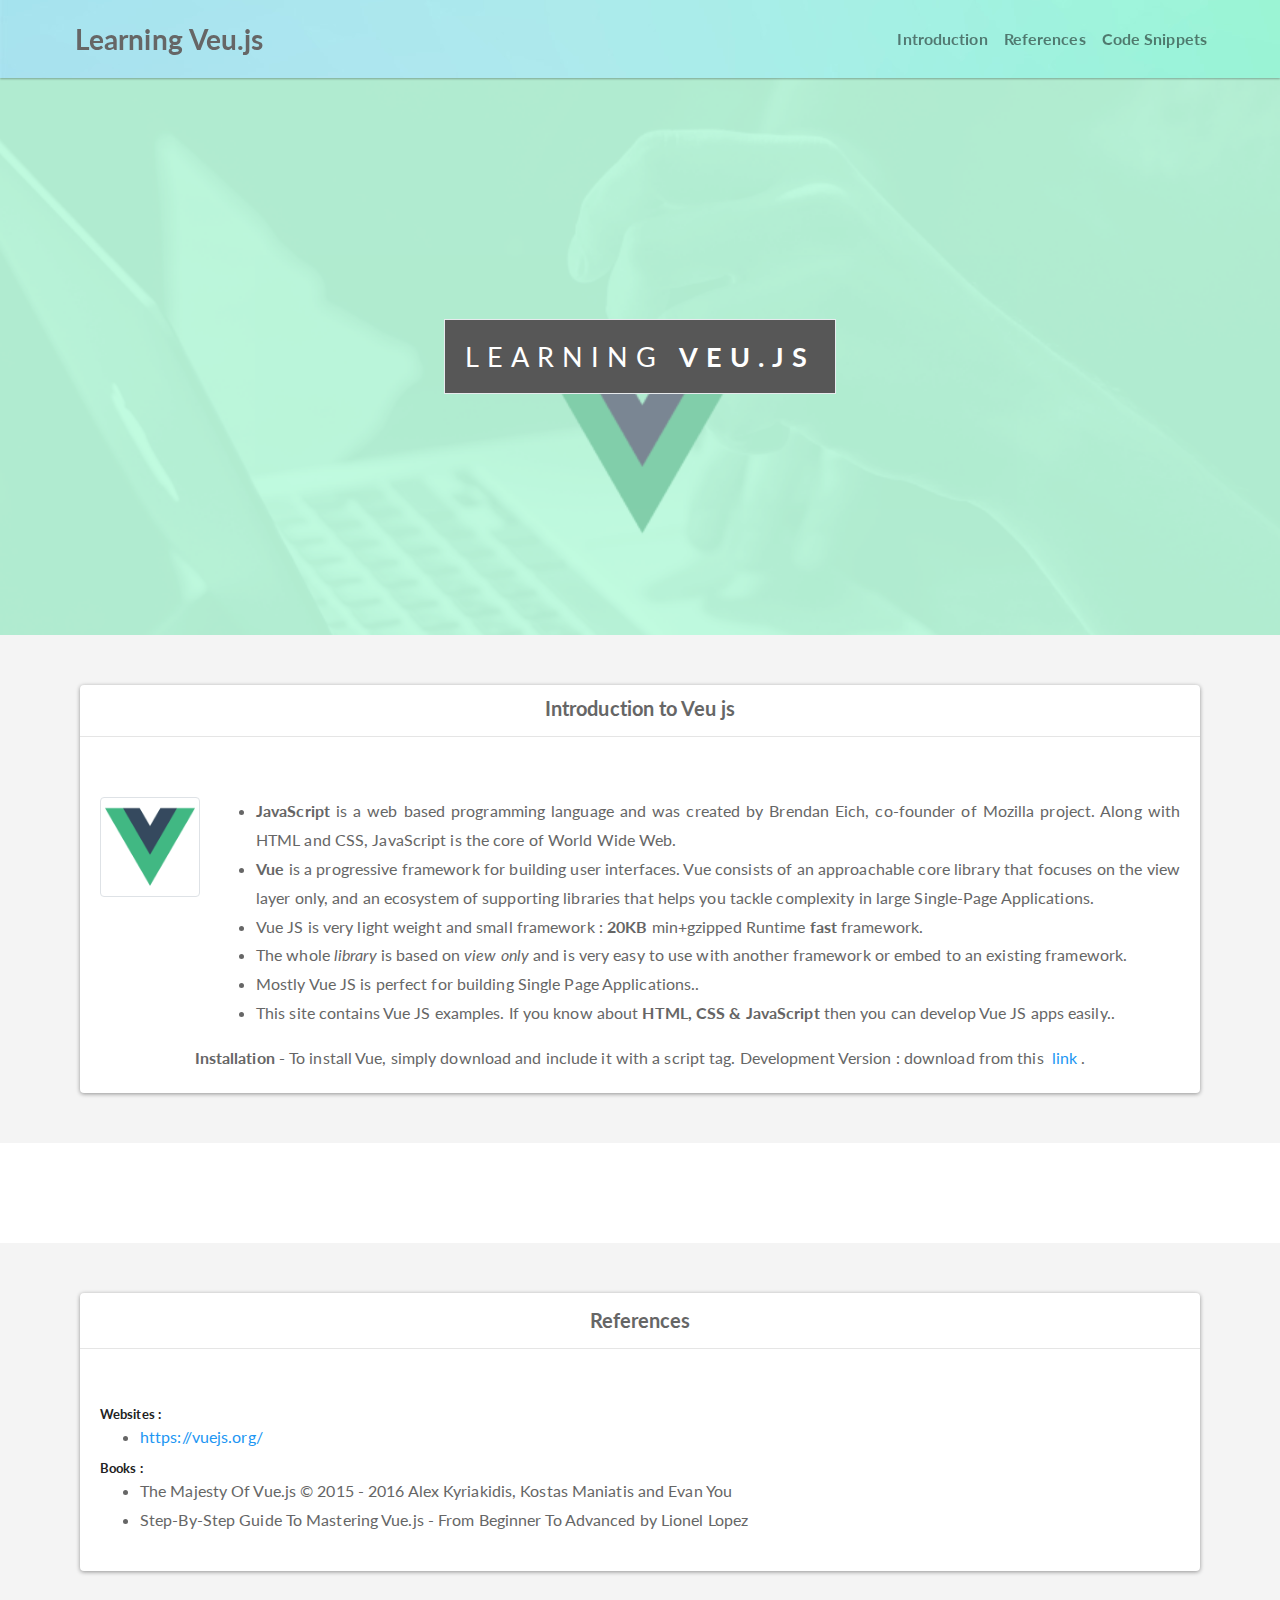
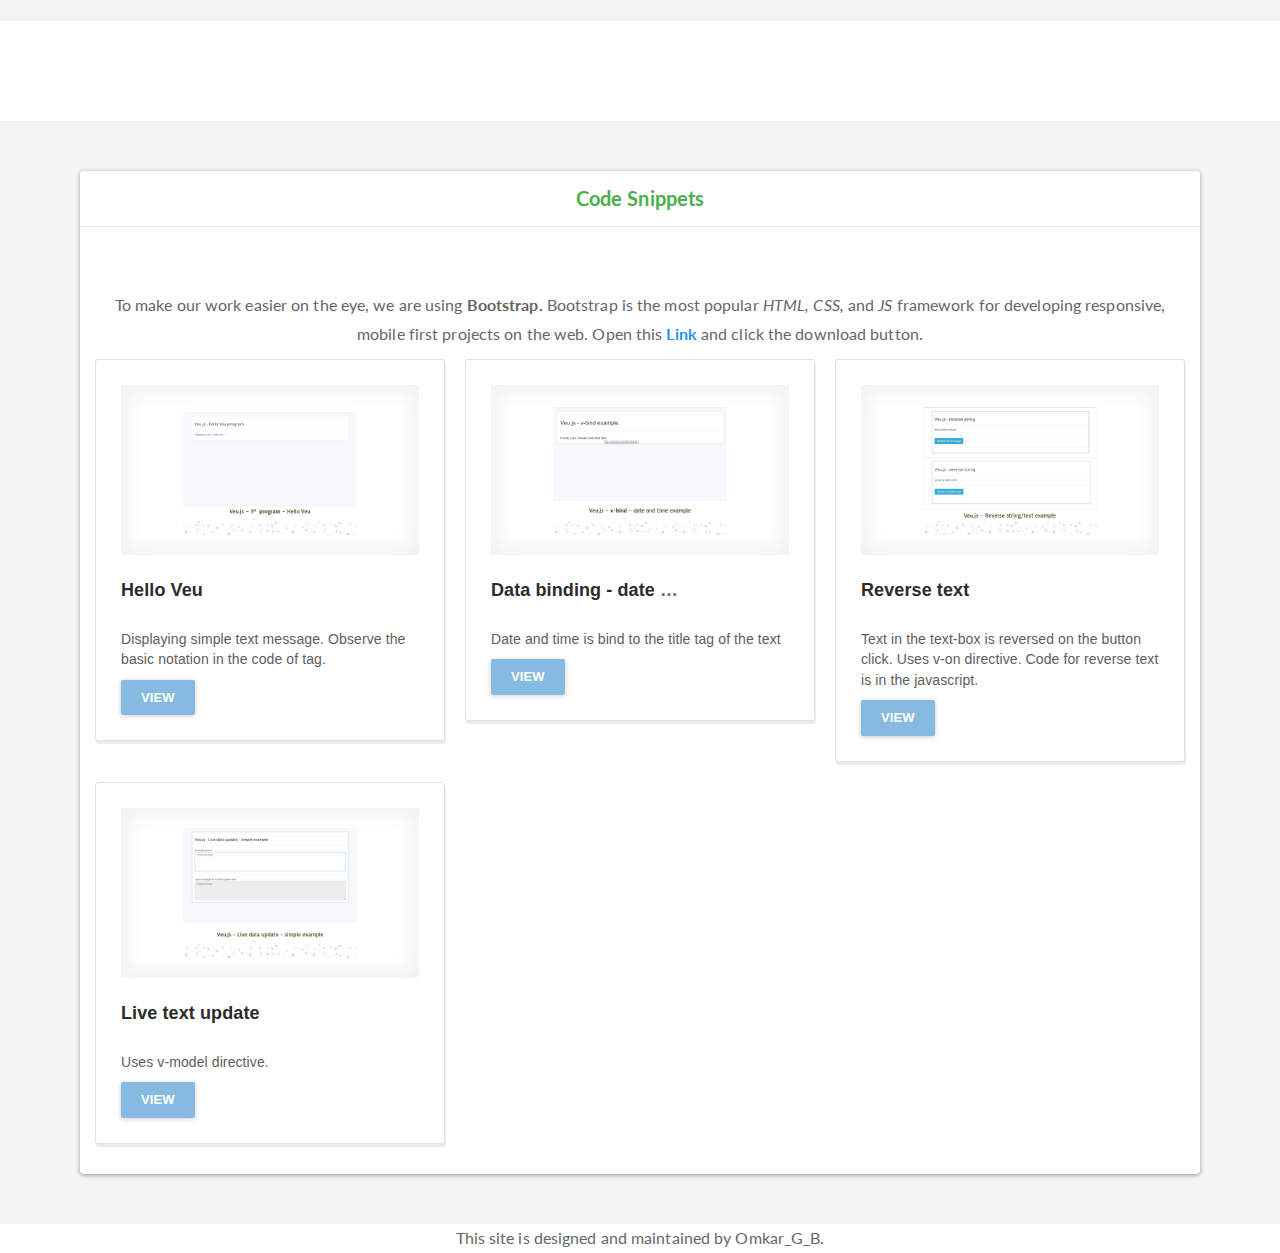
<file: index.html>
<!DOCTYPE html>
<html>

<head>
    <meta charset="utf-8">
    <meta name="viewport" content="width=device-width, initial-scale=1.0">
    <title>Untitled1</title>
    <link rel="stylesheet" href="bootstrap.min.css">
    <link rel="stylesheet" href="https://fonts.googleapis.com/css?family=Lato">
    <link rel="stylesheet" href="https://cdnjs.cloudflare.com/ajax/libs/animate.css/3.5.2/animate.min.css">
    <link rel="stylesheet" href="styles.min.css">
</head>

<body>
<nav class="navbar navbar-light navbar-expand-md fixed-top bg-light navigation-clean navbar-inverse navbar-fixed-top" style="padding:0px; background-image:url('Blue-Blur-bg.jpg');">
    <div class="container-fluid">
	<a href="#" class="navbar-brand text-muted justify-content-center align-content-center flex-wrap my-auto" style="padding:20px; height:78px; font-weight:bold; font-size:28px; margin:40px;">Learning Veu.js</a>
	<button data-toggle="collapse" data-target="#navcol-1" class="navbar-toggler">
	<span class="sr-only">Toggle navigation</span><span class="navbar-toggler-icon"></span>
	</button>

    <div class="collapse navbar-collapse float-right" id="navcol-1">    <hr>
            <ul class="nav navbar-nav align-items-center ml-auto" style="margin:0 50px;margin-top:0px;padding:0px;">
                <li role="presentation" class="nav-item"><b><a href="#intro" class="nav-link" >Introduction</a></b></li>
                <li role="presentation" class="nav-item"><b><a href="#ref" class="nav-link" >References</a></b></li>
                <li role="presentation" class="nav-item"><b><a href="#code" class="nav-link" >Code Snippets</a></b></li>
            </ul>
        </div>
    </div>
</nav>
    <hr><hr>
			
		<div class="ParalaxImage1" >
    <div class="ptext"  >
      <span class="border" >Learning&nbsp;<strong>Veu.js</strong>      </span>
    </div>
  </div>

  <section class="section section-light" id="intro">
  	      <div class="card"  >
		  		          <p class="card-title"> <h4> <strong> Introduction to Veu js  </strong><hr></h4> </p>
        <div class="card-body">		  	 
                <div class="media"><img class="img-thumbnail mr-3" src="logo.png" width="100">
					<div class="media-body">
                        <ul align="justify">
                            <li><strong>JavaScript</strong>&nbsp;is a web based programming language and was created by Brendan Eich, co-founder of Mozilla project.&nbsp;Along with HTML and CSS, JavaScript is the core of World Wide Web.&nbsp;<br></li>
                            <li><strong>Vue&nbsp;</strong>is a&nbsp;progressive framework for building user interfaces. Vue&nbsp;consists of an approachable core library that focuses on the view layer only, and an ecosystem of supporting libraries that helps
                                you tackle complexity in large Single-Page Applications.<br></li>
                            <li>Vue JS is very light weight and small framework :&nbsp;<strong>20KB</strong>&nbsp;min+gzipped Runtime&nbsp;<strong>fast&nbsp;</strong>framework.&nbsp;<br></li>
                            <li>The whole&nbsp;<em>library</em>&nbsp;is based on&nbsp;<em>view</em>&nbsp;<em>only</em>&nbsp;and is very easy to use with another framework or embed to an existing framework.&nbsp;<br></li>
                            <li>Mostly Vue JS is perfect for building Single Page Applications..&nbsp;<br></li>
                            <li>This site contains Vue JS examples. If you know about&nbsp;<strong>HTML, CSS &amp; JavaScript </strong> then you can develop Vue JS apps easily..&nbsp;<br></li>
                        </ul>
                    </div>
                </div>
				<strong>Installation - </strong> To install Vue, simply download and include it with a script tag. Development Version : download from this&nbsp;<a href="http://vuejs.org/js/vue.js">  link  </a>.
      </div>
    </div>
  </section>

  		<div class="ParalaxImage2"> </div>
  
  <section class=" section section-light " id="ref">
    <div class="card-deck">
      <div class="card">
          <p><h4 class="card-title" > <strong> References </strong> <hr>   </h4> </p>
     <div class="card-body" align="justify" >
                        <h6 class="text-dark card-subtitle"> <b>Websites : </b> </h6>
                        <ul class="card-text">
						<li><a href="https://vuejs.org/">https://vuejs.org/</a><br></li>
							</ul>
							<p>
                        <h6 class="text-dark card-subtitle"> <b> Books : </b></h6>
                        <ul align="justify">
                            <li>The Majesty Of Vue.js © 2015 - 2016 Alex Kyriakidis, Kostas Maniatis and Evan You &nbsp;&nbsp;<br></li>
                            <li>Step-By-Step Guide To Mastering Vue.js - From Beginner To Advanced by Lionel Lopez &nbsp;<br></li>
                        </ul>
						</p>
                </div>
            </div>
        </div>		  
  </section>


  		<div class="ParalaxImage3"></div>

		
		  <section class=" section section-light " id="code">
      <div class="card">
          <p><h4 class="card-title text-success"> <strong data-bs-hover-animate="pulse"> Code Snippets </strong><hr>        </h4> </p>
		  
		  <div class="card-body" >
		                  <span class="text-justify text-default">To make our work easier on the eye, we are using&nbsp;<strong>Bootstrap.</strong>&nbsp;Bootstrap is the most popular&nbsp;<em>HTML,</em>&nbsp;<em>CSS,</em>&nbsp;and&nbsp;<em>JS</em>&nbsp;framework for developing responsive, mobile first
                    projects on the web. Open this&nbsp;<a href="http://getbootstrap.com/"><strong>Link&nbsp;</strong></a>and click the download button.</span>
					
            <div class="row product-list dev">
			
                <div class="col-sm-6 col-md-4 product-item">
                    <div class="product-container" >
                        <div class="row" data-bs-hover-animate="pulse">
                            <div class="col-md-12"><a href="#" class="product-image"><img src="hello_Veu.jpg"></a></div>
                        </div>
                        <div class="row">
                            <div class="col-8">
                                <h2><a href="#">Hello Veu</a></h2>
                            </div>
                        </div>
                        <div class="row">
                            <div class="col-12">
                                <p class="product-description">Displaying simple text message. Observe the basic notation in the code of tag. </p>
                                <div class="row">
                                    <div class="col-6"><button class="btn btn-light" type="button">View</button></div>
                                </div>
                            </div>
                        </div>
                    </div>
                </div>
				
                <div class="col-sm-6 col-md-4 product-item">
                    <div class="product-container">
                        <div class="row" data-bs-hover-animate="pulse">
                            <div class="col-md-12"><a href="#" class="product-image"><img src="v-bind_date&time.jpg"></a></div>
                        </div>
                        <div class="row">
                            <div class="col-12">
                                <h2><a href="#">Data binding - date & time</a></h2>
                            </div>
                        </div>
                        <div class="row">
                            <div class="col-12">
                                <p class="product-description">Date and time is bind to the title tag of the text  </p>
                                <div class="row">
                                    <div class="col-6"><button class="btn btn-light" type="button">View</button></div>
                                </div>
                            </div>
                        </div>
                    </div>
                </div>
				
                <div class="col-sm-6 col-md-4 product-item">
                    <div class="product-container">
                        <div class="row" data-bs-hover-animate="pulse">
                            <div class="col-md-12"><a href="#" class="product-image"><img src="reverse_text.png"></a></div>
                        </div>
                        <div class="row">
                            <div class="col-12">
                                <h2><a href="#">Reverse text</a></h2>
                            </div>
                        </div>
                        <div class="row">
                            <div class="col-12">
                                <p class="product-description">Text in the text-box is reversed on the button click. Uses v-on directive. Code for reverse text is in the javascript. </p>
                                <div class="row">
                                    <div class="col-6"><button class="btn btn-light" type="button">View</button></div>
                                </div>
                            </div>
                        </div>
                    </div>
                </div>    

				<div class="col-sm-6 col-md-4 product-item">
                    <div class="product-container">
                        <div class="row" data-bs-hover-animate="pulse">
                            <div class="col-md-12"><a href="#" class="product-image"><img src="live_data_update.png"></a></div>
                        </div>
                        <div class="row">
                            <div class="col-12">
                                <h2><a href="#">Live text update</a></h2>
                            </div>
                        </div>
                        <div class="row">
                            <div class="col-12">
                                <p class="product-description">Uses v-model directive. </p>
                                <div class="row">
                                    <div class="col-6"><button class="btn btn-light" type="button">View</button></div>
                                </div>
                            </div>
                        </div>
                    </div>
                </div>
				
            </div>                
			</div>
            </div>
			

  </section>
  
<center>This site is designed and maintained by Omkar_G_B. </center>
  
    <script src="jquery.min.js"></script>
    <script src="bootstrap.min.js"></script>
    <script src="script.min.js"></script>
</body>

</html>
</file>
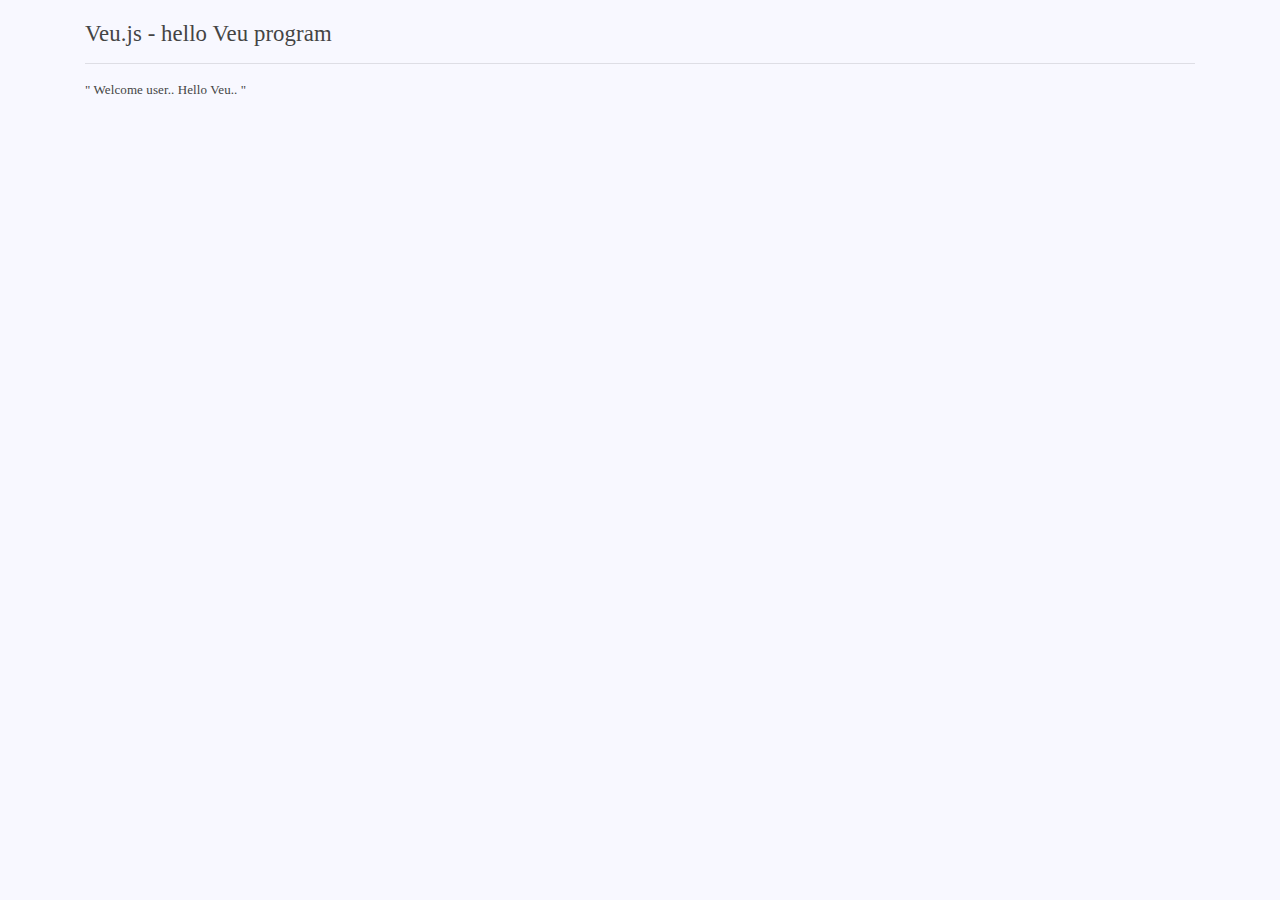
<file: 1.htm>
<html>
<head> 
     <meta charset="utf-8">
    <meta name="viewport" content="width=device-width, initial-scale=1.0">
    <title>intro </title>
    <link rel="stylesheet" href="bootstrap.min.css">
 </head>
 
<body class="container" style="background-color:ghostwhite; font-family : noto sans;"><br>
 <div class="panel panel-info panel-body" id="app">
 
<h3> Veu.js - hello Veu program </h3>
		<hr>
<p>" {{  message  }} "</p>
</div>


 </body>


<script src="vue.js"></script>

<script>
 var data = {
 message: ' Welcome user..  Hello Veu.. '
 };
 new Vue({
 el: '#app',
 data: data
 })
</script>

</html>
</file>
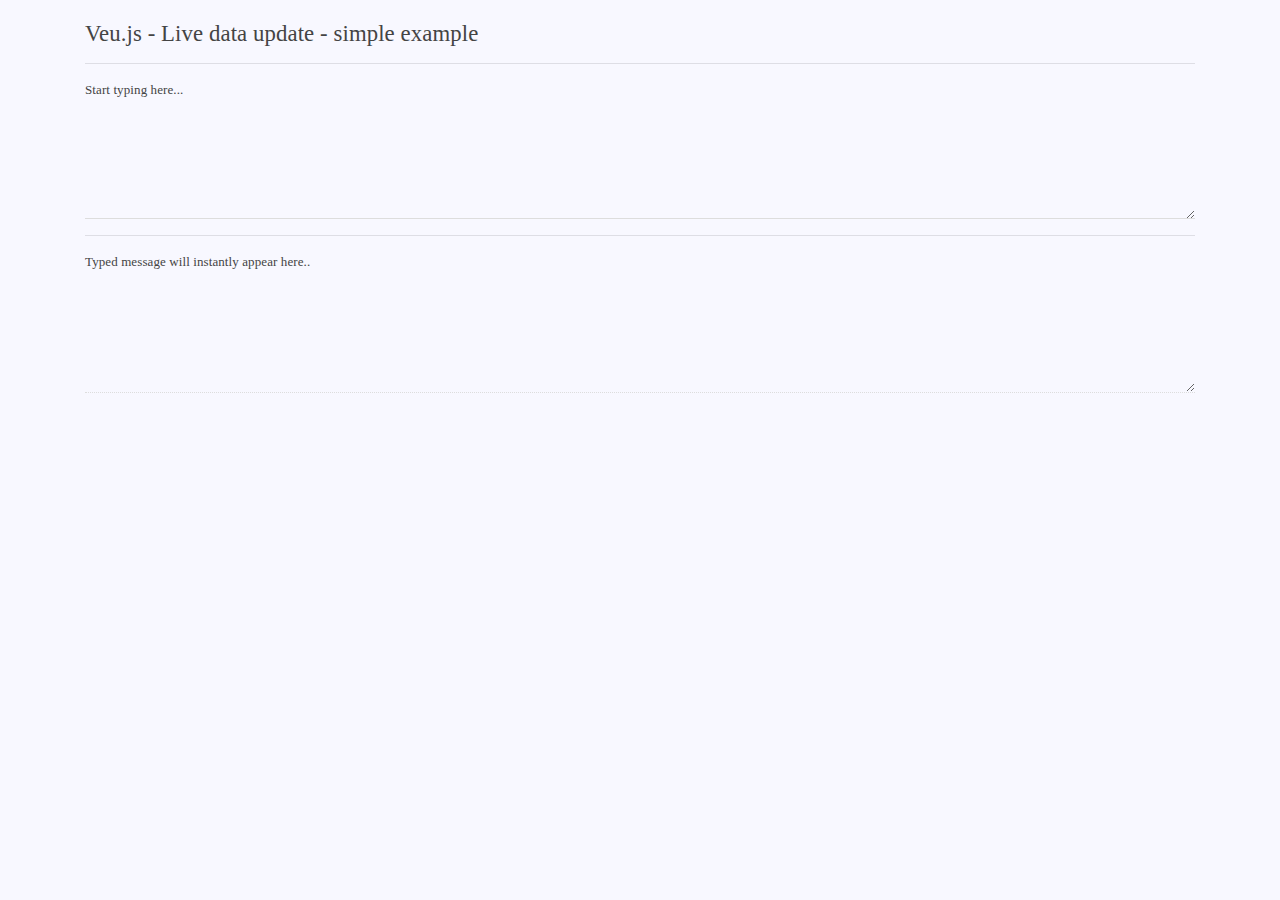
<file: v-model - livedata.htm>
<html>
 <head>
 
     <meta charset="utf-8">
    <meta name="viewport" content="width=device-width, initial-scale=1.0">
    <title>veu t2</title>
    <link rel="stylesheet" href="bootstrap.min.css">
	
 </head>
<body class="container" style="background-color:ghostwhite; font-family: hind;"><br>
 <div class="panel panel-primary panel-body">
 
 <div id="app"> <h3 align="left">Veu.js - Live data update - simple example</h3>
	
	<hr align="center">
	Start typing here...
 <textarea rows="5"   class="form-control" v-model="message">
 </textarea>

 <hr>
Typed message will instantly appear here..<br>
 <textarea rows="5"   class="form-control" readonly>{{ message }} </textarea>
 </div>
                </div>
 </body>


 <script src="vue.js"></script>


 <script>
 new Vue({
 el: '#app',
 data: { message: '' }
})
 </script>
</html>
</file>
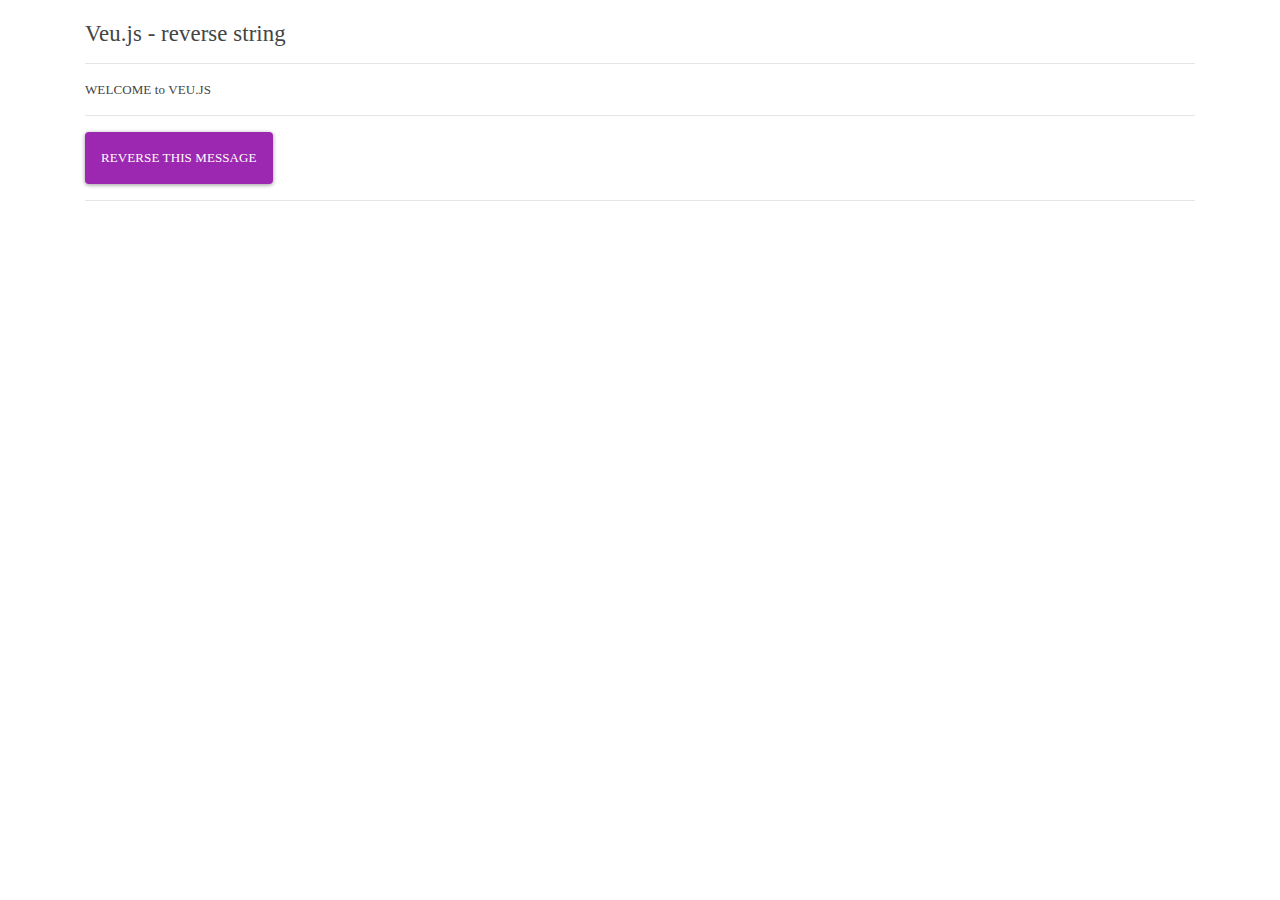
<file: v-on reversedata.htm>
<html>
 <head>
 
     <meta charset="utf-8">
    <meta name="viewport" content="width=device-width, initial-scale=1.0">
    <title>veu t2</title>
    <link rel="stylesheet" href="bootstrap.min.css">
	
 </head>
<body class="container" style="background-color:#ghostwhite; font-family: noto sans;"><br>
 <div class="panel panel-primary panel-body">
 
<h3>Veu.js - reverse string</h3>
		
<div id="app-2"><hr>
{{ message }}
<br>
 <hr>
    <SPAN><button class="btn btn-info" v-on:click="reverseMessage">Reverse This Message</button></SPAN><hr>
  </div>
  
 </div>

 </body>


 <script src="vue.js"></script>

 <script>
   
var app = new Vue({
  el: '#app-2',
  data: {
    message: 'WELCOME to VEU.JS'
  },
  methods: {
    reverseMessage: function () {
      this.message = this.message.split('').reverse().join('')
    }
  }
})

 </script>
</html>
</file>
<file: styles.min.css>
.animation-element.slide-left,.animation-element.slide-right{opacity:0;-moz-transition:all .5s linear;-webkit-transition:all .5s linear;-o-transition:all .5s linear}.highlight-blue .buttons .btn,.highlight-phone .intro .btn{text-shadow:none;letter-spacing:.4px;text-transform:uppercase}.article-clean .intro p a,.drop .cont .tit,.highlight-blue .buttons .btn,.highlight-phone .intro .btn,.ptext,.snip1527 .date{text-transform:uppercase}.product-list{overflow:hidden;-webkit-perspective:1000px;-moz-perspective:1000px;-ms-perspective:1000px;perspective:1000px;-webkit-transform-style:preserve-3d;-moz-transform-style:preserve-3d;-ms-transform-style:preserve-3d;transform-style:preserve-3d}.product-item{padding:10px}.product-item .product-container{text-align:left;font:400 14px sans-serif;background-color:#fff;border:1px solid #dbe3e7;border-radius:3px;box-shadow:1px 3px 1px rgba(0,0,0,.08);padding:25px}.product-item a.product-image{display:block;text-align:center;box-shadow:0 0 20px 8px #f3f3f3 inset;width:100%;margin-bottom:25px;padding:20px 0;box-sizing:border-box}.product-item a.product-image img{height:130px}.product-item h2{font-size:18px;white-space:nowrap;overflow:hidden;text-overflow:ellipsis;max-width:200px;font-weight:800}.product-item h2 a{text-decoration:none;color:#2b2b2b}.product-item a.small-text{color:grey;text-decoration:none;margin-top:20px;margin-bottom:10px;display:block;text-align:right;font-size:12px}.product-item .product-rating{color:#f09911;font-size:14px}.product-item .product-rating a.small-text{text-align:left;margin:0 0 0 10px;display:inline-block}.product-item p.product-description{margin-top:20px;color:#5d5d5d;line-height:1.45;white-space:normal;margin-bottom:10px}.product-item button{border-radius:2px;background:#87bae1;box-shadow:0 1px 5px rgba(0,0,0,.2);border:0;color:#fff;font-weight:700;font-size:13px;padding:8px 20px}.header-blue .navbar,.header-blue .navbar .navbar-nav a.active,.header-blue .navbar .navbar-nav>.show .dropdown-item{box-shadow:none;background:0 0}.product-item button:active{background:#87bae1;color:#fff;border:0}.product-item button:focus{background:#87bae1;outline:0;color:#fff}.product-item button:hover{background:#66ABE0;color:#fff}.product-item button:focus:active{background:#87bae1;outline:0;color:#fff}.product-item .product-price{color:#4e4e4e;font-weight:700;font-size:20px;padding-top:5px;text-align:right}.animation-element{opacity:0;position:relative;-webkit-transform-style:preserve-3d;-moz-transform-style:preserve-3d;-ms-transform-style:preserve-3d;transform-style:preserve-3d}.drop,.drop .cont{position:absolute;top:0;left:0;right:0;bottom:0}.animation-element.slide-left{transition:all .5s linear;-moz-transform:translate3d(-100px,0,0);-webkit-transform:translate3d(-100px,0,0);-o-transform:translate(-100px,0);-ms-transform:translate(-100px,0);transform:translate3d(-100px,0,0)}.animation-element.slide-right{transition:all .5s linear;-moz-transform:translate3d(100px,0,0);-webkit-transform:translate3d(100px,0,0);-o-transform:translate(100px,0);-ms-transform:translate(100px,0);transform:translate3d(100px,0,0)}.animation-element.slide-top,.animation-element.slide-top-left{opacity:0;-moz-transition:all .5s linear;-webkit-transition:all .5s linear;-o-transition:all .5s linear}.animation-element.slide-top{transition:all .5s linear;-moz-transform:translate3d(0,-100px,0);-webkit-transform:translate3d(0,-100px,0);-o-transform:translate(0,-100px);-ms-transform:translate(0,-100px);transform:translate3d(0,-100px,0)}.animation-element.slide-top-left{transition:all .5s linear;-moz-transform:translate3d(-100px,-100px,0);-webkit-transform:translate3d(-100px,-100px,0);-o-transform:translate(-100px,-100px);-ms-transform:translate(-100px,-100px);transform:translate3d(-100px,-100px,0)}.animation-element.slide-bottom,.animation-element.slide-top-right{opacity:0;-moz-transition:all .5s linear;-webkit-transition:all .5s linear;-o-transition:all .5s linear}.animation-element.slide-top-right{transition:all .5s linear;-moz-transform:translate3d(100px,-100px,0);-webkit-transform:translate3d(100px,-100px,0);-o-transform:translate(100px,-100px);-ms-transform:translate(100px,-100px);transform:translate3d(100px,-100px,0)}.animation-element.slide-bottom{transition:all .5s linear;-moz-transform:translate3d(0,100px,0);-webkit-transform:translate3d(0,100px,0);-o-transform:translate(0,100px);-ms-transform:translate(0,100px);transform:translate3d(0,100px,0)}.animation-element.slide-bottom-left,.animation-element.slide-bottom-right{-moz-transition:all .5s linear;-webkit-transition:all .5s linear;-o-transition:all .5s linear;opacity:0}.animation-element.slide-bottom-left{transition:all .5s linear;-moz-transform:translate3d(-100px,100px,0);-webkit-transform:translate3d(-100px,100px,0);-o-transform:translate(-100px,100px);-ms-transform:translate(-100px,100px);transform:translate3d(-100px,100px,0)}.animation-element.slide-bottom-right{transition:all .5s linear;-moz-transform:translate3d(100px,100px,0);-webkit-transform:translate3d(100px,100px,0);-o-transform:translate(100px,100px);-ms-transform:translate(100px,100px);transform:translate3d(100px,100px,0)}.animation-element.slide-rotate-clockwise{opacity:0;-moz-transition:all .5s linear;-webkit-transition:all .5s linear;-o-transition:all .5s linear;transition:all .5s linear;-moz-transform:rotate(0);-webkit-transform:rotate(0);-o-transform:rotate(0);-ms-transform:rotate(0);transform:rotate(0)}.animation-element.slide-left-rotate-clockwise{opacity:0;-moz-transition:all 1s linear;-webkit-transition:all 1s linear;-o-transition:all 1s linear;transition:all 1s linear;-moz-transform:translate3d(-300px,0,0) rotate(0);-webkit-transform:translate3d(-300px,0,0) rotate(0);-o-transform:translate(-300px,0) rotate(0);-ms-transform:translate(-300px,0) rotate(0);transform:translate3d(-300px,0,0) rotate(0)}.animation-element.slide-rotate-counterclockwise{opacity:0;-moz-transition:all .5s linear;-webkit-transition:all .5s linear;-o-transition:all .5s linear;transition:all .5s linear;-moz-transform:rotate(360deg);-webkit-transform:rotate(360deg);-o-transform:rotate(360deg);-ms-transform:rotate(360deg);transform:rotate(360deg)}.animation-element.slide-right-rotate-counterclockwise{opacity:0;-moz-transition:all 1s linear;-webkit-transition:all 1s linear;-o-transition:all 1s linear;transition:all 1s linear;-moz-transform:translate3d(300px,0,0) rotate(360deg);-webkit-transform:translate3d(300px,0,0) rotate(360deg);-o-transform:translate(300px,0) rotate(360deg);-ms-transform:translate(300px,0) rotate(360deg);transform:translate3d(300px,0,0) rotate(360deg)}.animation-element.slide-rotate-clockwise-180,.animation-element.slide-rotate-counterclockwise-180{opacity:0;-moz-transition:all .5s linear;-webkit-transition:all .5s linear;-o-transition:all .5s linear;transition:all .5s linear;-moz-transform:rotate(180deg);-webkit-transform:rotate(180deg);-o-transform:rotate(180deg);-ms-transform:rotate(180deg);transform:rotate(180deg)}.animation-element.slide-fade,.animation-element.slide-left-flip-x-y{-moz-transition:all 1s linear;-webkit-transition:all 1s linear;-o-transition:all 1s linear;opacity:0}.animation-element.slide-fade{transition:all 1s linear}.animation-element.slide-fade-slow{opacity:0;-moz-transition:all 2s linear;-webkit-transition:all 2s linear;-o-transition:all 2s linear;transition:all 2s linear}.animation-element.slide-fade-xslow{opacity:0;-moz-transition:all 3s linear;-webkit-transition:all 3s linear;-o-transition:all 3s linear;transition:all 3s linear}.animation-element.slide-flip-x{opacity:0;-moz-transition:all .5s linear;-webkit-transition:all .5s linear;-o-transition:all .5s linear;transition:all .5s linear;-moz-transform:rotateY(360deg);-webkit-transform:rotateY(360deg);-o-transform:rotateY(360deg);-ms-transform:rotateY(360deg);transform:rotateY(360deg)}.animation-element.slide-flip-y{opacity:0;-moz-transition:all .5s linear;-webkit-transition:all .5s linear;-o-transition:all .5s linear;transition:all .5s linear;-moz-transform:rotateX(360deg);-webkit-transform:rotateX(360deg);-o-transform:rotateX(360deg);-ms-transform:rotateX(360deg);transform:rotateX(360deg)}.animation-element.slide-left-flip-x-y{transition:all 1s linear;-moz-transform:translate3d(-200px,0,0) rotateX(360deg) rotateY(360deg);-webkit-transform:translate3d(-200px,0,0) rotateX(360deg) rotateY(360deg);-o-transform:translate(-200px,0) rotateX(360deg) rotateY(360deg);-ms-transform:translate(-200px,0) rotateX(360deg) rotateY(360deg);transform:translate3d(-200px,0,0) rotateX(360deg) rotateY(360deg)}.animation-element.slide-right-flip-x-y{opacity:0;-moz-transition:all 1s linear;-webkit-transition:all 1s linear;-o-transition:all 1s linear;transition:all 1s linear;-moz-transform:translate3d(200px,0,0) rotateX(360deg) rotateY(360deg);-webkit-transform:translate3d(200px,0,0) rotateX(360deg) rotateY(360deg);-o-transform:translate(200px,0) rotateX(360deg) rotateY(360deg);-ms-transform:translate(200px,0) rotateX(360deg) rotateY(360deg);transform:translate3d(200px,0,0) rotateX(360deg) rotateY(360deg)}.animation-element.in-view{opacity:1;-moz-transform:translate3d(0,0,0);-webkit-transform:translate3d(0,0,0);-o-transform:translate(0,0);-ms-transform:translate(0,0);transform:translate3d(0,0,0)}.animation-element.slide-rotate-clockwise.in-view,.animation-element.slide-rotate-counterclockwise-180.in-view{opacity:1;-moz-transform:rotate(360deg);-webkit-transform:rotate(360deg);-o-transform:rotate(360deg);-ms-transform:rotate(360deg);transform:rotate(360deg)}.animation-element.slide-rotate-clockwise-180.in-view,.animation-element.slide-rotate-counterclockwise.in-view{opacity:1;-moz-transform:rotate(0);-webkit-transform:rotate(0);-o-transform:rotate(0);-ms-transform:rotate(0);transform:rotate(0)}.animation-element.slide-left-rotate-clockwise.in-view{opacity:1;-moz-transform:translate3d(0,0,0) rotate(360deg);-webkit-transform:translate3d(0,0,0) rotate(360deg);-o-transform:translate(0,0) rotate(360deg);-ms-transform:translate(0,0) rotate(360deg);transform:translate3d(0,0,0) rotate(360deg)}.animation-element.slide-right-rotate-counterclockwise.in-view{opacity:1;-moz-transform:translate3d(0,0,0) rotate(0);-webkit-transform:translate3d(0,0,0) rotate(0);-o-transform:translate(0,0) rotate(0);-ms-transform:translate(0,0) rotate(0);transform:translate3d(0,0,0) rotate(0)}.animation-element.slide-flip-x.in-view{opacity:1;-moz-transform:rotateY(0);-webkit-transform:rotateY(0);-o-transform:rotateY(0);-ms-transform:rotateY(0);transform:rotateY(0)}.animation-element.slide-flip-y.in-view{opacity:1;-moz-transform:rotateX(0);-webkit-transform:rotateX(0);-o-transform:rotateX(0);-ms-transform:rotateX(0);transform:rotateX(0)}.animation-element.slide-left-flip-x-y.in-view,.animation-element.slide-right-flip-x-y.in-view{opacity:1;-moz-transform:translate3d(0,0,0) rotateX(0) rotateY(0);-webkit-transform:translate3d(0,0,0) rotateX(0) rotateY(0);-o-transform:translate(0,0) rotateX(0) rotateY(0);-ms-transform:translate(0,0) rotateX(0) rotateY(0);transform:translate3d(0,0,0) rotateX(0) rotateY(0)}.dev.product-list .product-item{opacity:1;-moz-transform:none!important;-webkit-transform:none!important;-o-transform:none!important;-ms-transform:none!important;transform:none!important}.article-clean{color:#56585b;background-color:#fff;font-family:Lora,serif;font-size:14px}.article-clean .intro{font-size:16px;margin:0 auto 30px}.article-clean .intro h1{font-size:32px;margin-bottom:15px;padding-top:20px;line-height:1.5;color:inherit;margin-top:20px}.article-clean .text h2,.article-clean .text p{line-height:1.45;margin-bottom:20px}.article-clean .intro p{color:#929292;font-size:12px}.article-clean .intro p .by{font-style:italic}.article-clean .intro p .date{text-transform:uppercase;padding:4px 0 4px 10px;margin-left:10px;border-left:1px solid #ddd}.article-clean .intro p a{color:#333;padding-left:3px}.article-clean .intro img{margin-top:20px}.article-clean .text h2{margin-top:28px;font-size:16px;font-weight:700;color:#333}@media (min-width:768px){.article-clean .text p{font-size:16px}.article-clean .text h2{font-size:20px}}.article-clean .text figure{text-align:center;margin-top:30px;margin-bottom:20px}.article-clean .text figure img{margin-bottom:12px;max-width:100%}.article-list{color:#313437;background-color:#fff}.article-list p{color:#7d8285}.article-list h2{font-weight:700;margin-bottom:40px;padding-top:40px;color:inherit}@media (max-width:767px){.article-list h2{margin-bottom:25px;padding-top:25px;font-size:24px}}.article-list .intro{font-size:16px;max-width:500px;margin:0 auto}.article-list .intro p{margin-bottom:0}.article-list .articles{padding-bottom:40px}.article-list .item{padding-top:50px;min-height:425px;text-align:center}.article-list .item .name{font-weight:700;font-size:16px;margin-top:20px;color:inherit}.article-list .item .description{font-size:14px;margin-top:15px;margin-bottom:0}.article-list .item .action{font-size:24px;width:24px;margin:22px auto 0;line-height:1;display:block;color:#4f86c3;opacity:.85;transition:opacity .2s;text-decoration:none}.article-list .item .action:hover{opacity:1}*,:after,:before{-webkit-box-sizing:border-box;-moz-box-sizing:border-box;box-sizing:border-box}button:focus,input:focus,select:focus,textarea:focus{outline:0}.drop{width:90%;height:220px;border:3px dashed #DADFE3;border-radius:15px;overflow:hidden;text-align:center;background:0 0;-webkit-transition:all .5s ease-out;-moz-transition:all .5s ease-out;transition:all .5s ease-out;margin:0 auto 10px}.drop .cont{width:500px;height:170px;color:#8E99A5;-webkit-transition:all .5s ease-out;-moz-transition:all .5s ease-out;transition:all .5s ease-out;margin:auto}.drop .cont i{font-size:40px;color:#787e85;position:relative}#list,.drop input{width:100%;position:absolute;left:0;top:0}.drop .cont .tit{font-size:30px;font-weight:900}.drop .cont .desc{color:#787e85;font-size:18px}.drop .cont .browse{margin:10px 25%;color:#fff;padding:8px 16px;border-radius:4px;background:#00c993}.drop input{height:100%;cursor:pointer;background:red;opacity:0;margin:auto;bottom:0;right:0}#list{text-align:left}.dashed_upload{height:200px}.footer-basic{padding:40px 0;background-color:#fff;color:#4b4c4d}.footer-basic ul{padding:0;list-style:none;text-align:center;font-size:18px;line-height:1.6;margin-bottom:0}.footer-basic li{padding:0 10px}.footer-basic ul a{color:inherit;text-decoration:none;opacity:.8}.footer-basic ul a:hover{opacity:1}.footer-basic .social{text-align:center;padding-bottom:25px}.footer-basic .social>a{font-size:24px;width:40px;height:40px;line-height:40px;display:inline-block;text-align:center;border-radius:50%;border:1px solid #ccc;margin:0 8px;color:inherit;opacity:.75}.footer-basic .social>a:hover{opacity:.9}.footer-basic .copyright{margin-top:15px;text-align:center;font-size:13px;color:#aaa;margin-bottom:0}.header-blue{background:linear-gradient(135deg,#172a74,#21a9af);background-color:#184e8e;padding-bottom:80px;font-family:'Source Sans Pro',sans-serif}@media (min-width:768px){.header-blue{padding-bottom:120px}}.header-blue .navbar{padding-top:.75rem;padding-bottom:.75rem;color:#fff;border-radius:0;border:none}.header-blue .navbar .navbar-brand{font-weight:700;color:inherit}.header-blue .navbar .navbar-brand:hover{color:#f0f0f0}.header-blue .navbar .navbar-collapse{border-top:1px solid rgba(255,255,255,.3);margin-top:.5rem}@media (min-width:768px){.header-blue .navbar{padding-top:1rem;padding-bottom:1rem}.header-blue .navbar .navbar-collapse{border-color:transparent;margin:0}.header-blue .navbar-nav .nav-link{padding-left:.7rem;padding-right:.7rem}}.header-blue .navbar .navbar-collapse span .login{color:#d9d9d9;margin-right:.5rem;text-decoration:none}.header-blue .navbar .navbar-collapse span .login:hover{color:#fff}.header-blue .navbar .navbar-toggler{border-color:rgba(255,255,255,.3)}.header-blue .navbar .navbar-toggler:hover,.header-blue .navbar-toggler:focus{background:0 0}@media (min-width:992px){.header-blue .navbar-nav .nav-link{padding-left:1.2rem;padding-right:1.2rem}}.header-blue .navbar .navbar-nav>li>.dropdown-menu{margin-top:-5px;box-shadow:0 4px 8px rgba(0,0,0,.1);background-color:#fff;border-radius:2px}.header-blue .navbar .dropdown-menu .dropdown-item,.header-blue .navbar .dropdown-menu .dropdown-item:focus{line-height:2;color:#37434d}.header-blue .navbar .dropdown-menu .dropdown-item:focus,.header-blue .navbar .dropdown-menu .dropdown-item:hover{background:#ebeff1}.header-blue .action-button,.header-blue .action-button:not(.disabled):active{border:1px solid rgba(255,255,255,.7);border-radius:40px;color:#ebeff1;box-shadow:none;text-shadow:none;padding:.3rem .8rem;background:0 0;transition:background-color .25s;outline:0}.header-blue .action-button:hover{color:#fff}.header-blue .navbar .form-inline label{color:#d9d9d9}.header-blue .navbar .form-inline .search-field{display:inline-block;width:80%;background:0 0;border:none;border-bottom:1px solid transparent;border-radius:0;box-shadow:none;color:inherit;transition:border-bottom-color .3s}.header-blue .navbar .form-inline .search-field:focus{border-bottom:1px solid #ccc}.header-blue .hero{margin-top:20px;text-align:center}@media (min-width:768px){.header-blue .hero{margin-top:60px;text-align:left}}.header-blue .hero h1{color:#fff;font-size:40px;margin-top:0;margin-bottom:15px;font-weight:300;line-height:1.4}@media (min-width:992px){.header-blue .hero h1{margin-top:190px;margin-bottom:24px;line-height:1.2}.header-dark .navbar.navbar .navbar-nav .nav-link{padding-left:1.2rem;padding-right:1.2rem}}.header-blue .hero p{color:rgba(255,255,255,.8);font-size:20px;margin-bottom:30px;font-weight:300}.header-blue .phone-holder{text-align:right}.header-blue div.iphone-mockup{position:relative;max-width:300px;margin:20px;display:inline-block}.header-blue .iphone-mockup img.device{width:100%;height:auto}.header-blue .iphone-mockup .screen{position:absolute;width:88%;height:77%;top:12%;border-radius:2px;left:6%;border:1px solid #444;overflow:hidden;background:url(screen-content-iphone-6.jpg) center;background-size:cover}.header-blue .iphone-mockup .screen:before{content:'';background-color:#fff;position:absolute;width:70%;height:140%;top:-12%;right:-60%;transform:rotate(-19deg);opacity:.2}.highlight-blue .buttons .btn:active,.highlight-phone .intro .btn:active{transform:translateY(1px)}.header-dark{background:url(mountain_bg.jpg) #444;background-size:cover;padding-bottom:80px}@media (min-width:768px){.header-dark{padding-bottom:120px}}.header-dark .navbar{background:0 0;padding-top:0;padding-bottom:0;color:#fff;border-radius:0;box-shadow:none;border:none}@media (min-width:768px){.header-dark .navbar{padding-top:.75rem;padding-bottom:.75rem}}.header-dark .navbar .navbar-brand{font-weight:700;color:inherit}.header-dark .navbar .navbar-brand:hover{color:#f0f0f0}.header-dark .navbar .navbar-collapse span{margin-top:5px}.header-dark .navbar .navbar-collapse span .login{color:#d9d9d9;margin-right:.5rem;text-decoration:none}.header-dark .navbar .navbar-collapse span .login:hover{color:#fff}.header-dark .navbar .navbar-toggler{border-color:#747474;color:#eee}.header-dark .navbar .navbar-toggler:hover,.header-dark .navbar-toggler:focus{background:0 0}.header-dark .navbar .form-inline,.header-dark .navbar .navbar-collapse{border-color:#636363}.header-dark .navbar.navbar-dark .navbar-nav .nav-link{color:#d9d9d9}.header-dark .navbar.navbar-dark .navbar-nav .nav-link:focus,.header-dark .navbar.navbar-dark .navbar-nav .nav-link:hover{color:#fcfeff!important;background-color:transparent}.header-dark .navbar .navbar-nav>li>.dropdown-menu{margin-top:-5px;box-shadow:0 4px 8px rgba(0,0,0,.1);background-color:#fff;border-radius:2px}.header-dark .navbar .dropdown-menu .dropdown-item,.header-dark .navbar .dropdown-menu .dropdown-item:focus{line-height:2;font-size:14px;color:#37434d}.header-dark .navbar .dropdown-menu .drodown-item:hover,.header-dark .navbar .dropdown-menu .dropdown-item:focus{background:#ebeff1}.header-dark .navbar .action-button,.header-dark .navbar .action-button:active{background:#208f8f;border-radius:20px;font-size:inherit;color:#fff;box-shadow:none;border:none;text-shadow:none;padding:.5rem .8rem;transition:background-color .25s}.header-dark .navbar .action-button:hover{background:#269d9d}.header-dark .navbar .form-inline label{color:#ccc}.header-dark .navbar .form-inline .search-field{display:inline-block;width:80%;background:0 0;border:none;border-bottom:1px solid transparent;border-radius:0;box-shadow:none;color:inherit;transition:border-bottom-color .3s}.header-dark .navbar .form-inline .search-field:focus{border-bottom:1px solid #ccc}.header-dark .hero{margin-top:60px}.header-dark .hero h1{color:#fff;font-family:Bitter,serif;font-size:40px;margin-top:20px;margin-bottom:80px}@media (min-width:768px){.header-dark .hero{margin-top:20px}.header-dark .hero h1{margin-bottom:50px;line-height:1.5}}.header-dark .hero .embed-responsive iframe{background-color:#666}.highlight-blue{color:#fff;background-color:#1e6add;padding:50px 0}.highlight-blue p{color:#c4d5ef;line-height:1.5}.highlight-blue h2{font-weight:400;margin-bottom:25px;line-height:1.5;padding-top:0;margin-top:0;color:inherit}.highlight-blue .intro{font-size:16px;max-width:500px;margin:0 auto 25px}.highlight-blue .buttons{text-align:center}.highlight-blue .buttons .btn{padding:16px 32px;margin:6px;border:none;background:0 0;box-shadow:none;opacity:.9;font-weight:700;font-size:13px;line-height:1}.highlight-blue .buttons .btn:hover{opacity:1}.highlight-blue .buttons .btn-primary,.highlight-blue .buttons .btn-primary:active{border:2px solid rgba(255,255,255,.7);border-radius:6px;color:#ebeff1;box-shadow:none;text-shadow:none;padding:14px 24px;background:0 0;transition:background-color .25s}.highlight-phone{color:#313437;background-color:#eef4f7;padding:50px 0 55px;overflow:hidden}.highlight-phone p{color:#7d8285}.highlight-phone h2{font-weight:700;margin-bottom:35px;line-height:1.5;padding-top:0;margin-top:0;color:inherit}.highlight-phone .intro{font-size:18px;max-width:500px;line-height:1.5}@media (max-width:767px){.highlight-phone{text-align:center}.highlight-phone .intro{max-width:none}}.highlight-phone .intro p{margin-bottom:35px}.highlight-phone .intro .btn{padding:16px 32px;border:none;background:0 0;box-shadow:none;opacity:.9;font-weight:700;font-size:13px;line-height:1}.highlight-phone .intro .btn:hover{opacity:1}.highlight-phone .intro .btn-primary{background-color:#055ada;color:#fff}.highlight-phone .iphone-mockup{position:relative;max-width:260px;margin-top:-30px;margin-bottom:-230px;transform:rotate(-15deg)}.highlight-phone .iphone-mockup img.device{width:100%;height:auto}.highlight-phone .iphone-mockup .screen{position:absolute;width:88%;height:77%;top:12%;border-radius:2px;left:6%;border:1px solid #444;overflow:hidden;background:url(screen-content-iphone-6.jpg) center;background-size:cover}.highlight-phone .iphone-mockup .screen:before{content:'';background-color:#fff;position:absolute;width:70%;height:140%;top:-12%;right:-60%;transform:rotate(-19deg);opacity:.2}.snip1527{box-shadow:0 0 5px rgba(0,0,0,.15);color:#fff;float:left;font-family:Lato,Arial,sans-serif;font-size:16px;margin:10px 1%;max-width:310px;min-width:250px;overflow:hidden;position:relative;text-align:left;width:100%}.projects-clean .item,.ptext,.section,.snip1527 .date{text-align:center}.snip1527 *{-webkit-box-sizing:border-box;box-sizing:border-box;-webkit-transition:all .25s ease;transition:all .25s ease}.snip1527 img{max-width:100%;vertical-align:top;position:relative}.snip1527 figcaption{padding:25px 20px;position:absolute;bottom:0;z-index:1}.snip1527 figcaption:before{position:absolute;top:0;bottom:0;left:0;right:0;content:'';background:-moz-linear-gradient(90deg,#700877 0,#ff2759 100%,#ff2759 100%);background:-webkit-linear-gradient(90deg,#700877 0,#ff2759 100%,#ff2759 100%);background:linear-gradient(90deg,#700877 0,#ff2759 100%,#ff2759 100%);opacity:.8;z-index:-1}.snip1527 .date{background-color:#fff;border-radius:50%;color:#700877;font-size:18px;font-weight:700;min-height:48px;min-width:48px;padding:10px 0;position:absolute;right:15px;top:-25px}.snip1527 .date span{display:block;line-height:14px}.snip1527 .date .month{font-size:11px}.snip1527 h3,.snip1527 p{margin:0;padding:0}.snip1527 h3{display:inline-block;font-weight:700;letter-spacing:-.4px;margin-bottom:5px}.snip1527 p{font-size:.8em;line-height:1.6em;margin-bottom:0}.snip1527 a{left:0;right:0;top:0;bottom:0;position:absolute;z-index:1}.snip1527.hover img,.snip1527:hover img{-webkit-transform:scale(1.1);transform:scale(1.1)}img{border-radius:5px}body,html{height:100%;margin:0;font-size:16px;font-family:Lato,sans-serif;font-weight:400;line-height:1.8em;color:#666}.ParalaxImage1,.ParalaxImage2,.ParalaxImage3{position:relative;opacity:.7;background-position:center;background-size:cover;background-repeat:no-repeat;display:flex; justify-content:center; align-items:center; text-align:center;background-attachment:fixed}#textwhite{color:#fff!important}.ParalaxImage1{background-image:url(image1.png);min-height:65vh}.ParalaxImage2{background-image:url(header.jpg);min-height:100px}.ParalaxImage3{background-image:url(pc-code.jpg);min-height:100px}.section{padding:50px 80px}#section1{height:auto}.section-light{background-color:#f4f4f4;color:#666}.section-dark{background-color:#282e34;color:#ddd}.btn{border-radius:30px}.ptext{position:absolute;top:50%;width:100%;color:#000;font-size:27px;letter-spacing:8px}.ptext .border{background-color:#111;color:#fff;padding:20px}.ptext .border.trans{background-color:transparent}@media (max-width:568px){.ParalaxImage1,.ParalaxImage2,.ParalaxImage3{background-attachment:scroll}}@media (max-width:600px){.ptext{font-size:13px}.section.section-light{padding:50px 30px}}.projects-clean .projects,.projects-horizontal .projects{padding-bottom:40px}.projects-clean{color:#313437;background-color:#fff}.projects-clean p{color:#7d8285}.projects-clean h2{font-weight:700;margin-bottom:40px;padding-top:40px;color:inherit}@media (max-width:767px){.projects-clean h2{margin-bottom:25px;padding-top:25px;font-size:24px}}.projects-clean .intro{font-size:16px;max-width:500px;margin:0 auto}.projects-clean .intro p{margin-bottom:0}.projects-clean .item{padding-top:50px;min-height:425px}.projects-clean .item .name{font-weight:700;margin-top:28px;margin-bottom:8px;color:inherit}.projects-clean .item .description{font-size:15px;margin-top:15px;margin-bottom:0}.projects-horizontal{color:#313437;background-color:#fff}.projects-horizontal p{color:#7d8285}.projects-horizontal h2{font-weight:700;margin-bottom:40px;padding-top:40px;color:inherit}@media (max-width:767px){.projects-horizontal h2{margin-bottom:25px;padding-top:25px;font-size:24px}}.projects-horizontal .intro{font-size:16px;max-width:500px;margin:0 auto 10px}.projects-horizontal .item{padding-top:60px;min-height:160px}@media (max-width:767px){.projects-horizontal .item{padding-top:40px;min-height:160px}}.projects-horizontal .item .name{font-size:18px;font-weight:700;margin-top:10px;margin-bottom:15px;color:inherit}@media (max-width:991px){.projects-horizontal .item .name{margin-top:22px}}.projects-horizontal .item .description{font-size:15px;margin-bottom:0}
</file>
